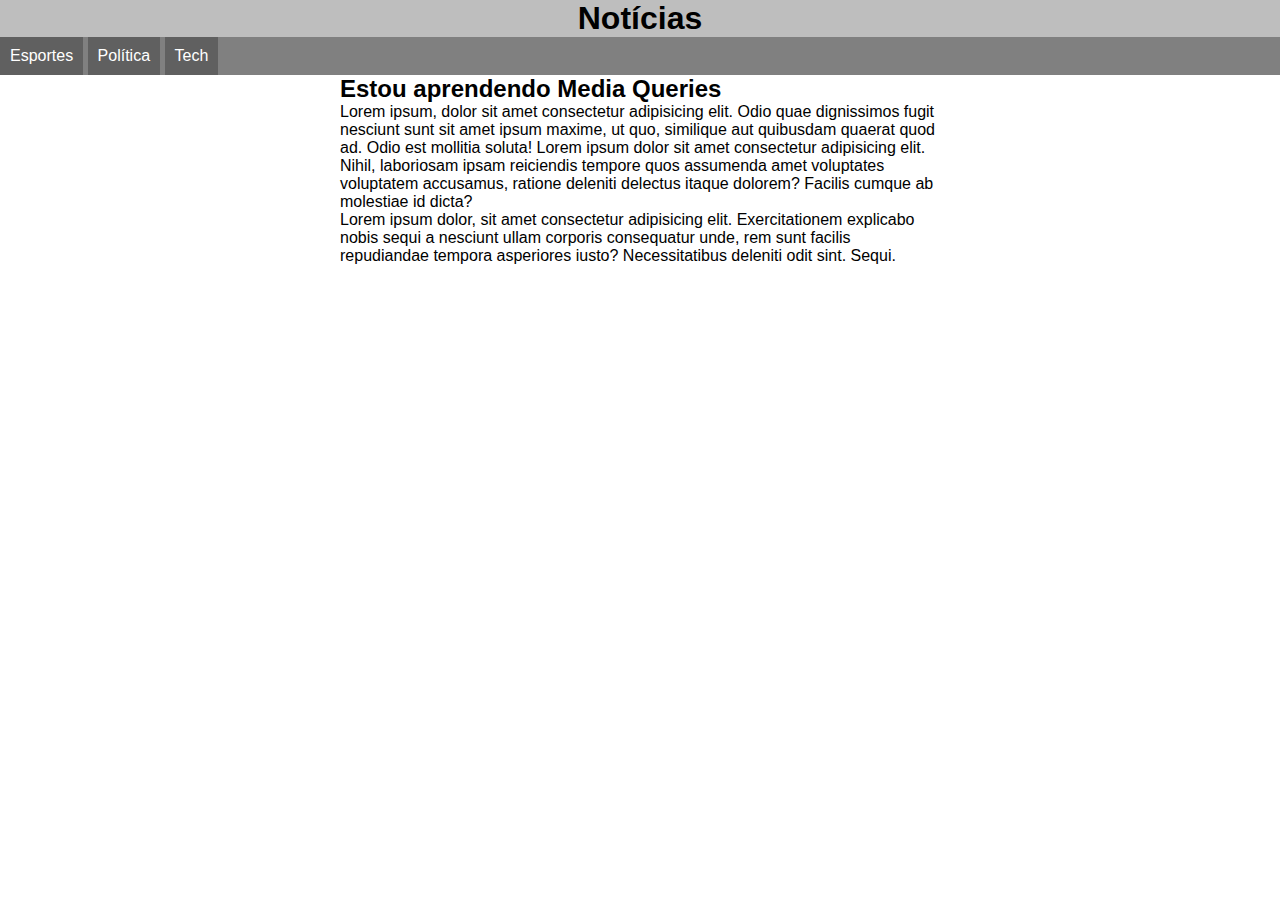
<file: ex026/mq001/index.html>
<!DOCTYPE html>
<html lang="pt-br">
<head>
    <meta charset="UTF-8">
    <meta name="viewport" content="width=device-width, initial-scale=1.0">
    <title>Media Query</title>
    <link rel="stylesheet" href="estilos/tela.css" media="screen">
    <link rel="stylesheet" href="estilos/impressora.css" media="print">
</head>
<body>
    
    <header>
        <h1>Notícias</h1>
        <menu>
            <ul>
                <li>Esportes</li>
                <li>Política</li>
                <li>Tech</li>
            </ul>

        </menu>
    </header>

    <main>
        <article>
            <h2>Estou aprendendo Media Queries</h2>
            <p>Lorem ipsum, dolor sit amet consectetur adipisicing elit. Odio quae dignissimos fugit nesciunt sunt sit amet ipsum maxime, ut quo, similique aut quibusdam quaerat quod ad. Odio est mollitia soluta! Lorem ipsum dolor sit amet consectetur adipisicing elit. Nihil, laboriosam ipsam reiciendis tempore quos assumenda amet voluptates voluptatem accusamus, ratione deleniti delectus itaque dolorem? Facilis cumque ab molestiae id dicta?</p>
            <p>Lorem ipsum dolor, sit amet consectetur adipisicing elit. Exercitationem explicabo nobis sequi a nesciunt ullam corporis consequatur unde, rem sunt facilis repudiandae tempora asperiores iusto? Necessitatibus deleniti odit sint. Sequi.</p>
        </article>

    </main>
    
</body>
</html>
</file>
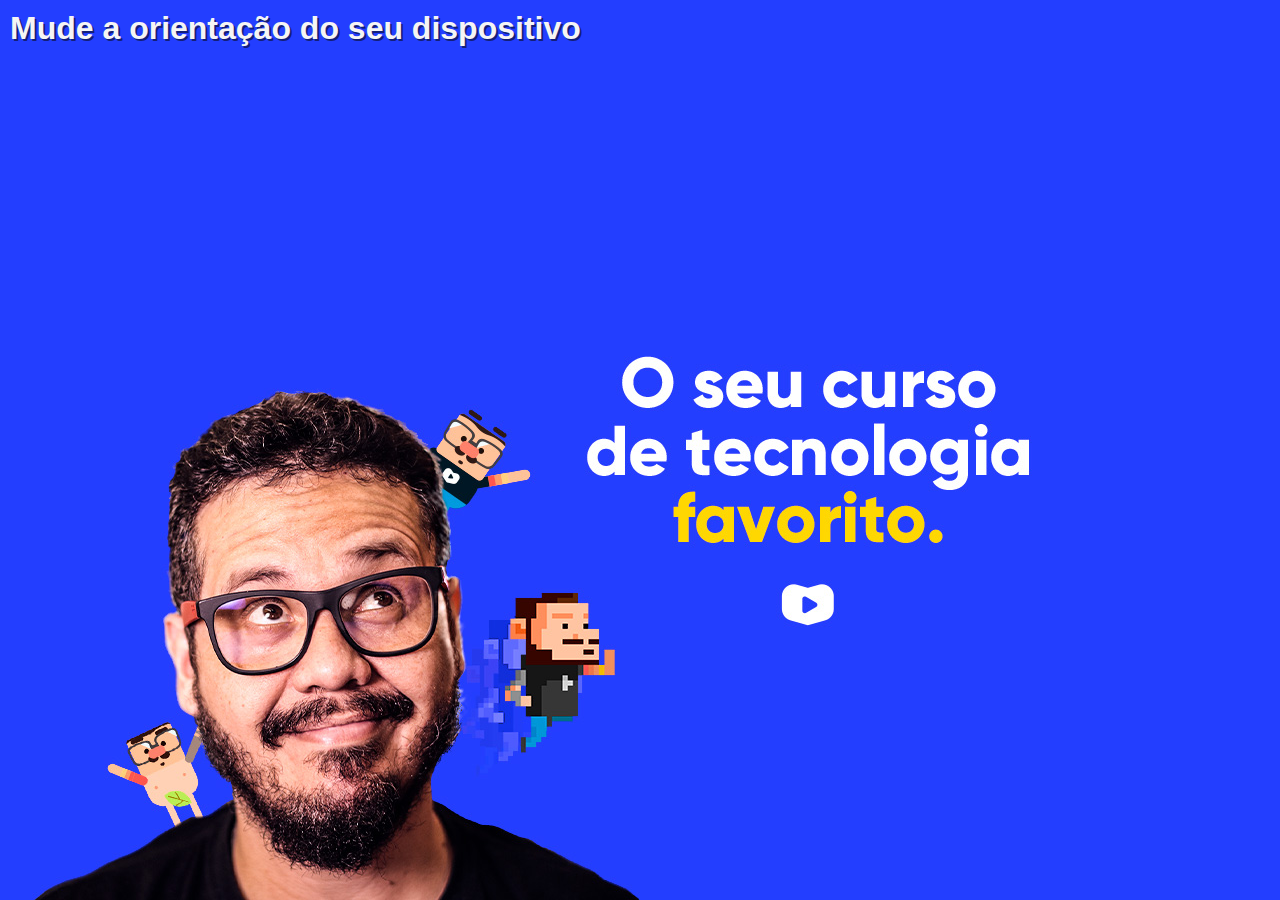
<file: ex026/mq002/index.html>
<!DOCTYPE html>
<html lang="pt-br">
<head>
    <meta charset="UTF-8">
    <meta name="viewport" content="width=device-width, initial-scale=1.0">
    <title>media Query</title>
    <link rel="stylesheet" href="estilos/style.css" media="all">
    <link rel="stylesheet" href="estilos/retrato.css" media="screen and (orientation: portrait)">
    <link rel="stylesheet" href="estilos/paisagem.css" media="screen and (orientation: landscape)">
</head>
<body>
    <h1>Mude a orientação do seu dispositivo</h1>
    
</body>
</html>
</file>
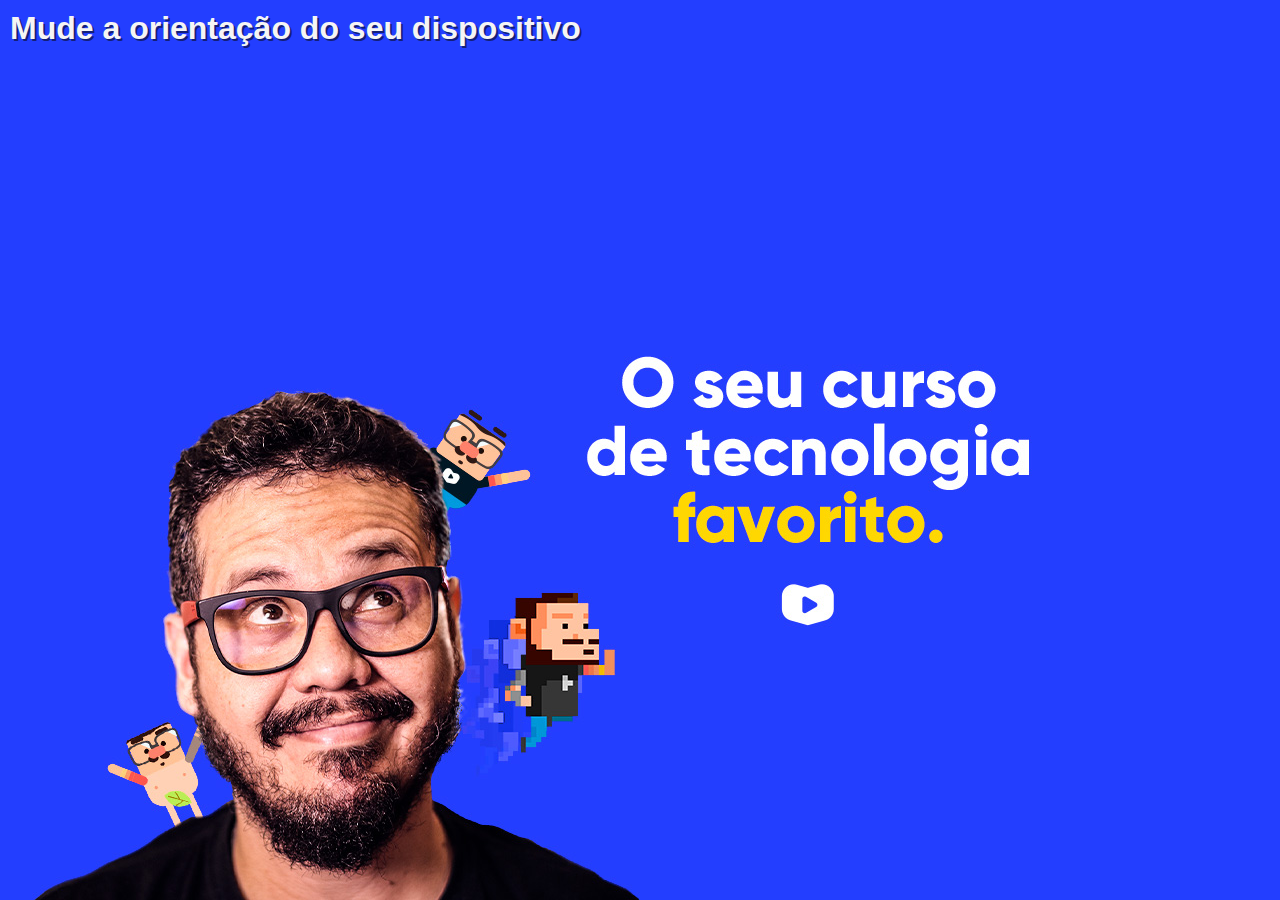
<file: ex026/mq003/index.html>
<!DOCTYPE html>
<html lang="pt-br">
<head>
    <meta charset="UTF-8">
    <meta name="viewport" content="width=device-width, initial-scale=1.0">
    <title>media Query</title>
    <style>
        /*geral*/
        *{
            margin: 0px;
            padding: 0px;
            font-family: Arial, Helvetica, sans-serif;
        }
        html, body{
            width: 100vw;
            height: 100vh;
            background-color: #233eff;
            background-size: contain;
            background-repeat: no-repeat;
        }
        h1{
            color: whitesmoke;
            text-shadow: 2px 2px 0px #131f79;
            padding: 10px;
        }
        /*retrato*/
        @media screen and (orientation: portrait) {
            body{
                background-image: url(../imagens/cev-portrait.jpg);
                background-position: center bottom;
            }

        }

        /*paisagem*/
        @media screen and (orientation: landscape) {
            body{
                background-image: url(../imagens/cev-landscape.jpg);
                background-position: left bottom;  
            } 

        }

    </style>
    
</head>
<body>
    <h1>Mude a orientação do seu dispositivo</h1>
    
</body>
</html>
</file>
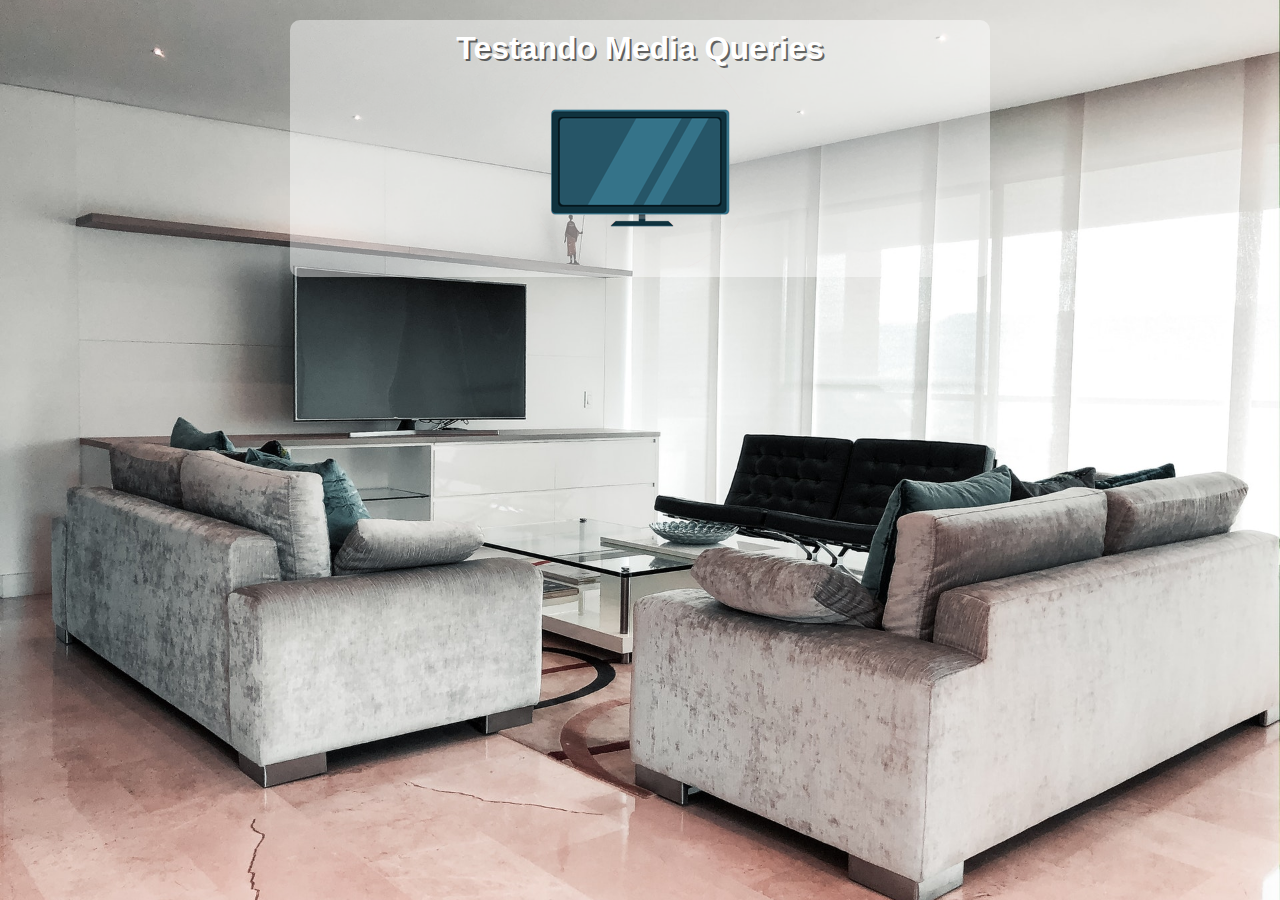
<file: ex026/mq004/index.html>
<!DOCTYPE html>
<html lang="pt-br">
<head>
    <meta charset="UTF-8">
    <meta name="viewport" content="width=device-width, initial-scale=1.0">
    <title>Media query</title>
    <link rel="stylesheet" href="estilos/style.css" media="all">
    <link rel="stylesheet" href="estilos/media-query.css">
</head>
<body>
    <main>
        <h1>Testando Media Queries</h1>
        <img id="phone" src="imagens/icon-phone.png" alt="Acessando via smartphone">
        <img id="tablet" src="imagens/icon-tablet.png" alt="Acessando via tablet">
        <img id="print" src="imagens/icon-print.png" alt="Versão para impressão">
        <img id="pc" src="imagens/icon-pc.png" alt="versão para desktop">
        <img id="tv" src="imagens/icon-tv.png" alt="versão para telas grandes">
    </main>
    
</body>
</html>
</file>
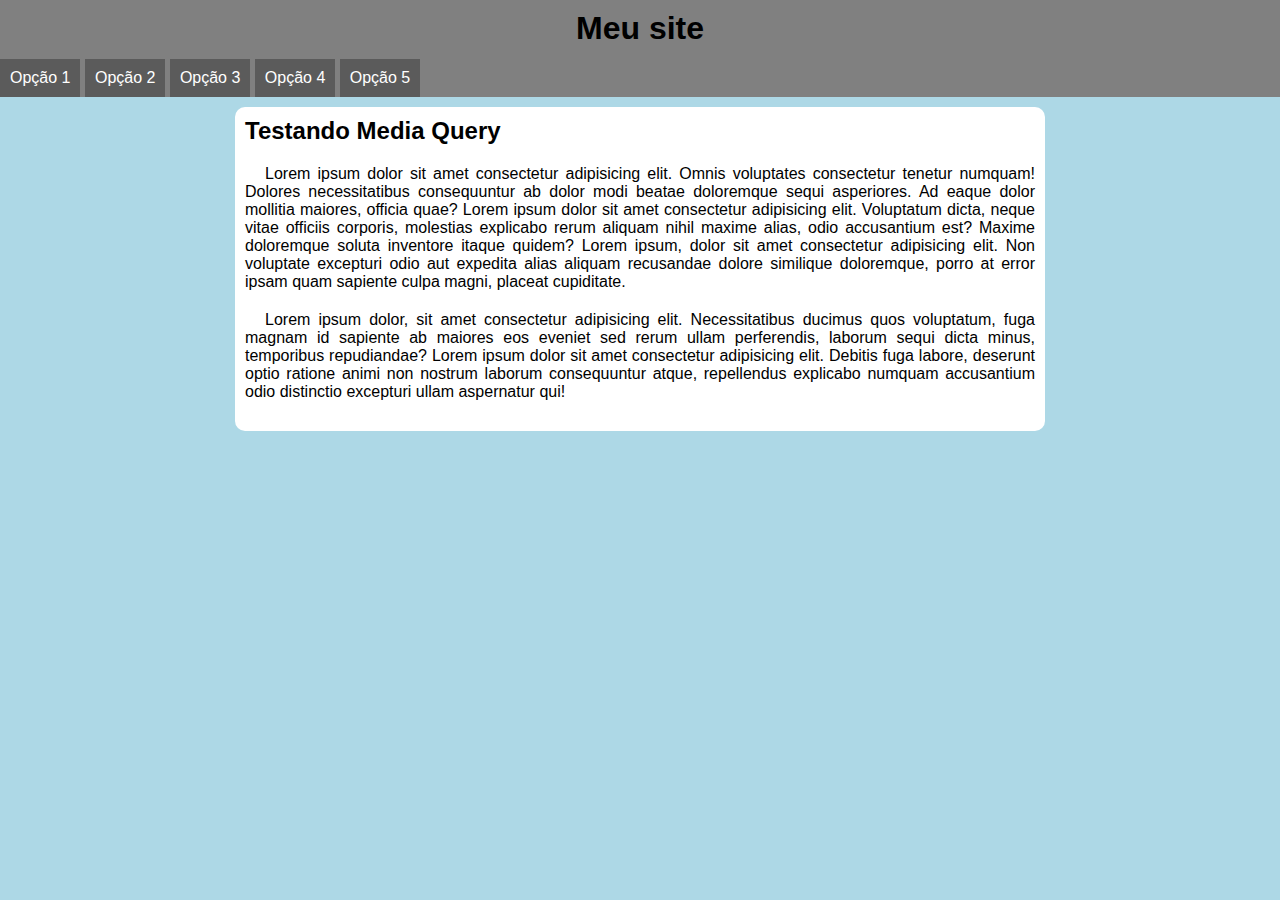
<file: ex026/mq005/index.html>
<!DOCTYPE html>
<html lang="pt-br">
<head>
    <meta charset="UTF-8">
    <meta name="viewport" content="width=device-width, initial-scale=1.0">
    <link rel="stylesheet" href="https://fonts.googleapis.com/css2?family=Material+Symbols+Outlined:opsz,wght,FILL,GRAD@20..48,100..700,0..1,-50..200&icon_names=menu" />
    <link rel="stylesheet" href="estilos/style.css">
    <link rel="stylesheet" href="estilos/media-query.css">
    <title>Media Query</title>
</head>
<body onresize="mudouTamanho()">
    <header>
        <h1>Meu site</h1>
        <span id="burguer" class="material-symbols-outlined" onclick="clickMenu()">
            menu
            </span>
        <menu id="itens">
            <ul>
                <li><a href="#">Opção 1</a></li>
                <li><a href="#">Opção 2</a></li>
                <li><a href="#">Opção 3</a></li>
                <li><a href="#">Opção 4</a></li>
                <li><a href="#">Opção 5</a></li>
            </ul>
        </menu>
    </header>

    <main>
        <article>
            <h2>Testando Media Query</h2>
            <p>Lorem ipsum dolor sit amet consectetur adipisicing elit. Omnis voluptates consectetur tenetur numquam! Dolores necessitatibus consequuntur ab dolor modi beatae doloremque sequi asperiores. Ad eaque dolor mollitia maiores, officia quae? Lorem ipsum dolor sit amet consectetur adipisicing elit. Voluptatum dicta, neque vitae officiis corporis, molestias explicabo rerum aliquam nihil maxime alias, odio accusantium est? Maxime doloremque soluta inventore itaque quidem? Lorem ipsum, dolor sit amet consectetur adipisicing elit. Non voluptate excepturi odio aut expedita alias aliquam recusandae dolore similique doloremque, porro at error ipsam quam sapiente culpa magni, placeat cupiditate.</p>
            <p>Lorem ipsum dolor, sit amet consectetur adipisicing elit. Necessitatibus ducimus quos voluptatum, fuga magnam id sapiente ab maiores eos eveniet sed rerum ullam perferendis, laborum sequi dicta minus, temporibus repudiandae? Lorem ipsum dolor sit amet consectetur adipisicing elit. Debitis fuga labore, deserunt optio ratione animi non nostrum laborum consequuntur atque, repellendus explicabo numquam accusantium odio distinctio excepturi ullam aspernatur qui!</p>
        </article>
    </main>
    <script>

        function mudouTamanho(){
            if (window.innerWidth >= 768){
                itens.style.display = 'block'
            } else {
                itens.style.display = 'none'
            }
        }

        function clickMenu(){
            if (itens.style.display == 'block'){
                itens.style.display = 'none'
            } else {
                itens.style.display = 'block'
            }
        }
    </script>
    
</body>
</html>
</file>
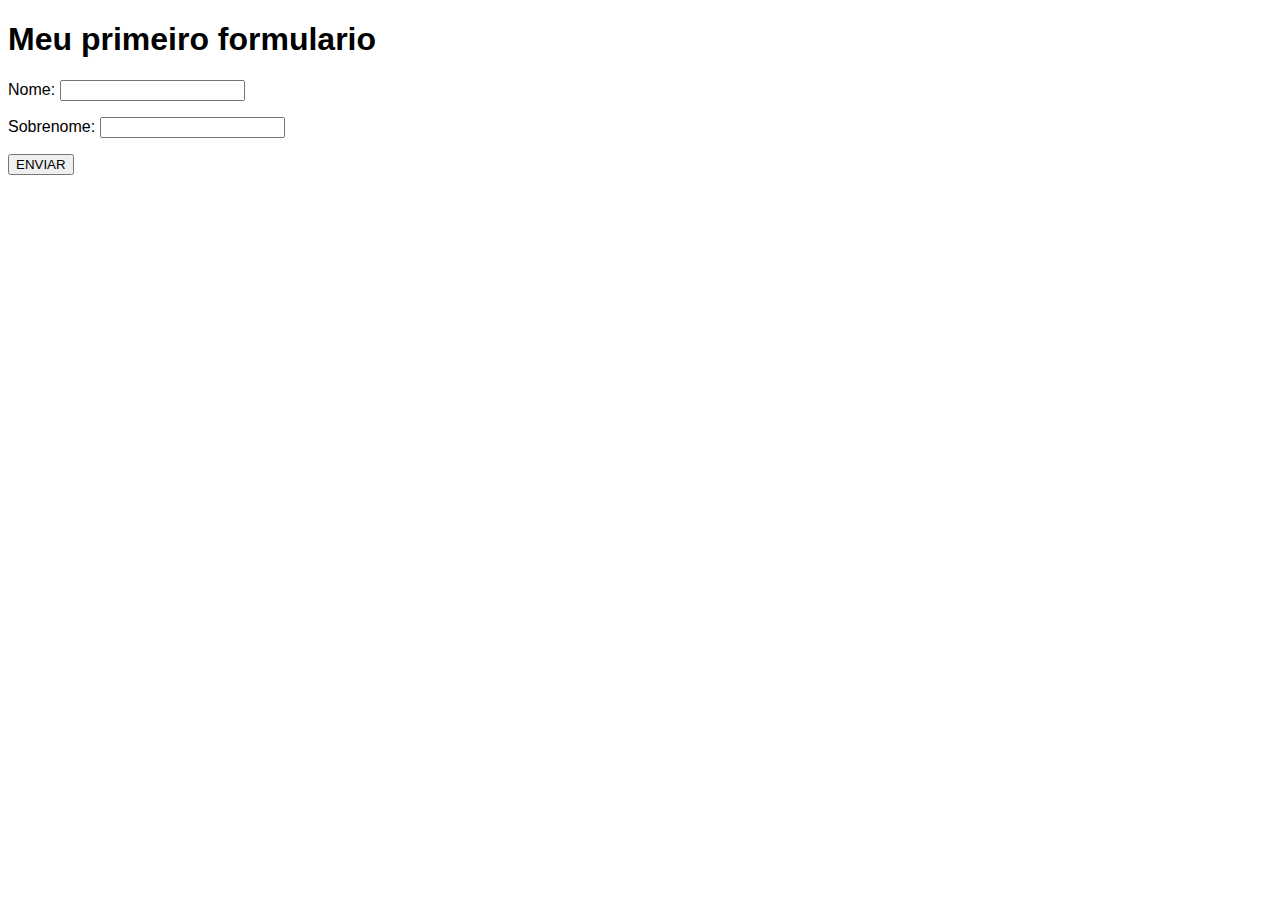
<file: ex025/form001.html>
<!DOCTYPE html>
<html lang="pt-br">
<head>
    <meta charset="UTF-8">
    <meta name="viewport" content="width=device-width, initial-scale=1.0">
    <title>Formulario</title>
    <style>
        *{
            font-family: Arial, Helvetica, sans-serif;
        }
    </style>
</head>
<body>
    <h1>Meu primeiro formulario</h1>
    <form action="cadastro.php" method="get" autocomplete="off">

        <p><label for="inome">Nome:</label> 
            <input type="text" name="nome" id="inome"></p>
        
        <p><label for="isobrenome">Sobrenome:</label> 
            <input type="text" name="sobrenome" id="isobrenome"></p>
        
        <p><input type="submit" value="ENVIAR"></p>
        
    </form>
    
</body>
</html>
</file>
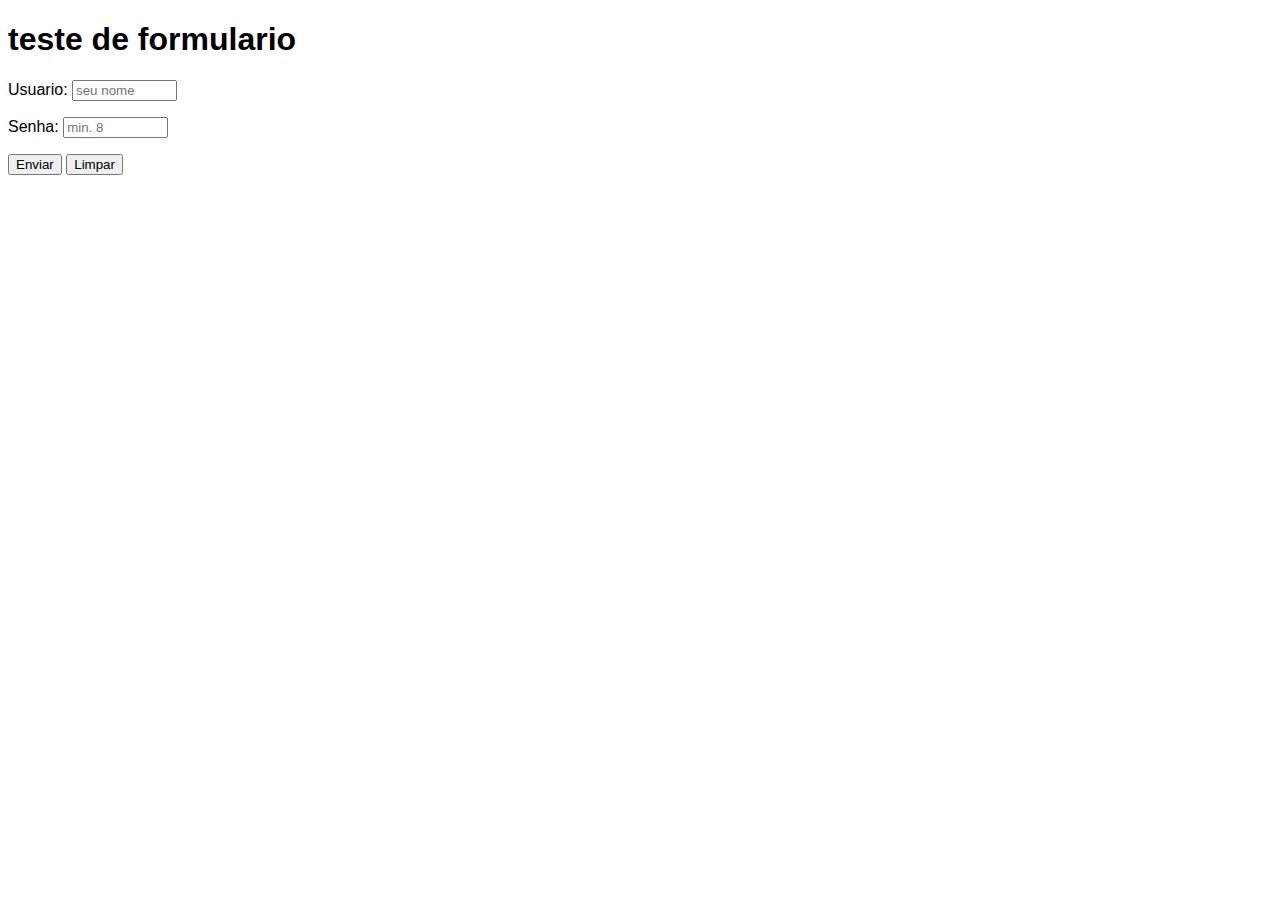
<file: ex025/form002.html>
<!DOCTYPE html>
<html lang="pt-br">
<head>
    <meta charset="UTF-8">
    <meta name="viewport" content="width=device-width, initial-scale=1.0">
    <title>Document</title>
    <style>
        *{
            font-family: Arial, Helvetica, sans-serif;
        }
    </style>
</head>
<body>
    <h1>teste de formulario</h1>
    <form action="cadastro.php" method="post" autocomplete="on">
        <p>
            <label for="iusu">Usuario:</label>
            <input type="text" name="usu" id="iusu" required minlength="5" maxlength="15" size="10" placeholder="seu nome" autocomplete="username">
        </p>
        <p>
            <label for="isen">Senha:</label>
            <input type="password" name="sen" id="isen" required minlength="8" maxlength="16" size="10" placeholder="min. 8" autocomplete="current-password">
        </p>
        <p>
            <input type="submit" value="Enviar">
            <input type="reset" value="Limpar">
        </p>
    </form>
    
</body>
</html>
</file>
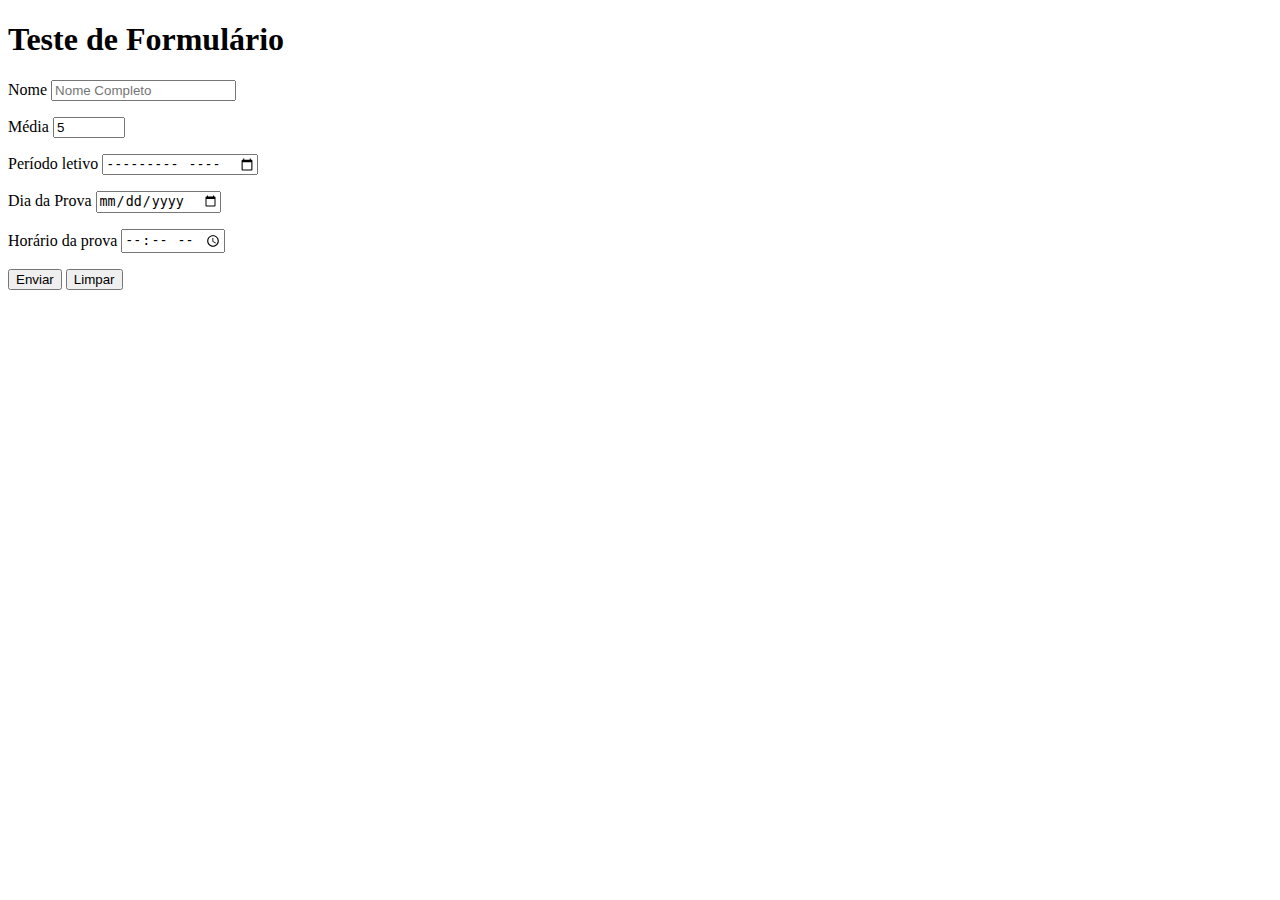
<file: ex025/form003.html>
<!DOCTYPE html>
<html lang="pt-br">
<head>
    <meta charset="UTF-8">
    <meta name="viewport" content="width=device-width, initial-scale=1.0">
    <title>Formulario</title>
</head>
<body>
    <h1>Teste de Formulário</h1>
    <form action="cadastro.php" method="get" autocomplete="on">
        <p>
            <label for="inome">Nome</label>
            <input type="text" name="nome" id="inome" required maxlength="30" placeholder="Nome Completo" autocomplete="name" required>
        </p>
        <p>
            <label for="imedia">Média</label>
            <input type="number" name="media" id="imedia" min="0" max="10" value="5" step="0.5" required>
        </p>
        <p>
            <label for="imes">Período letivo</label>
            <input type="month" name="mes" id="imes">
        </p>
        <p>
            <label for="idis">Dia da Prova</label>
            <input type="date" name="dia" id="idia">
        </p>
        <p>
            <label for="ihora">Horário da prova</label>
            <input type="time" name="hora" id="ihora">
        </p>
        <p>
            <input type="submit" value="Enviar">
            <input type="reset" value="Limpar">
        </p>
    </form>
    
</body>
</html>
</file>
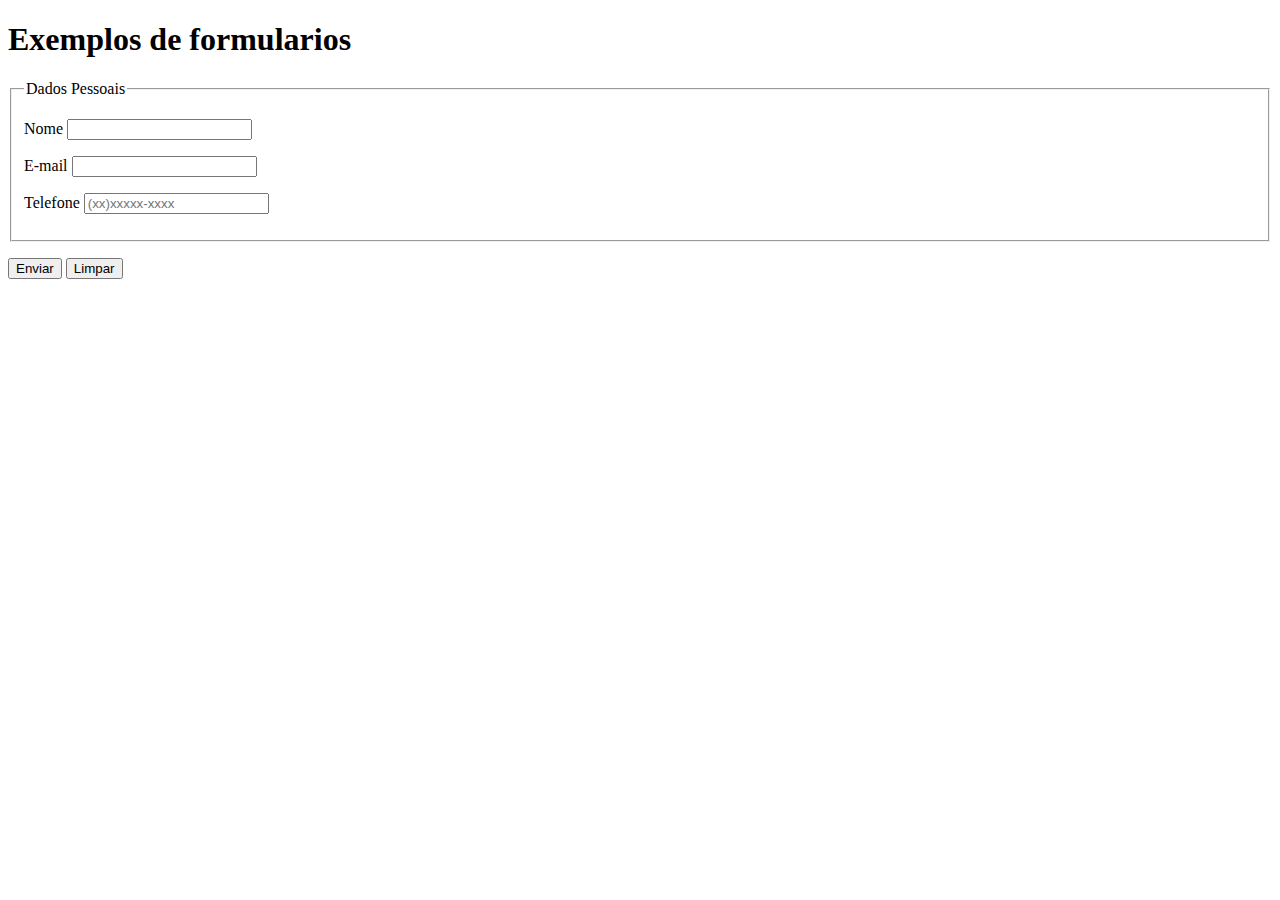
<file: ex025/form004.html>
<!DOCTYPE html>
<html lang="pt-br">
<head>
    <meta charset="UTF-8">
    <meta name="viewport" content="width=device-width, initial-scale=1.0">
    <title>Formulário</title>
</head>
<body>
    <h1>Exemplos de formularios</h1>
    <form action="cadastro.php" method="get" autocomplete="on">
        <fieldset>
            <legend>Dados Pessoais</legend>
            <p>
                <label for="inome">Nome</label>
                <input type="text" name="nome" id="inome" minlength="5" required maxlength="20">
            </p>
            <p>
                <label for="iemail">E-mail</label>
                <input type="email" name="email" id="iemail" autocomplete="email" required>
            </p>
            <p>
                <label for="itel">Telefone</label>
                <input type="tel" name="tel" id="itel" autocomplete="tel" required pattern="^\(\d{2}\)\d{4,5}-\d{4,5}$" requieed placeholder="(xx)xxxxx-xxxx">
            </p>
        </fieldset>
        <p>
            <input type="submit" value="Enviar">
            <input type="reset" value="Limpar">
        </p>
    </form>
    
</body>
</html>
</file>
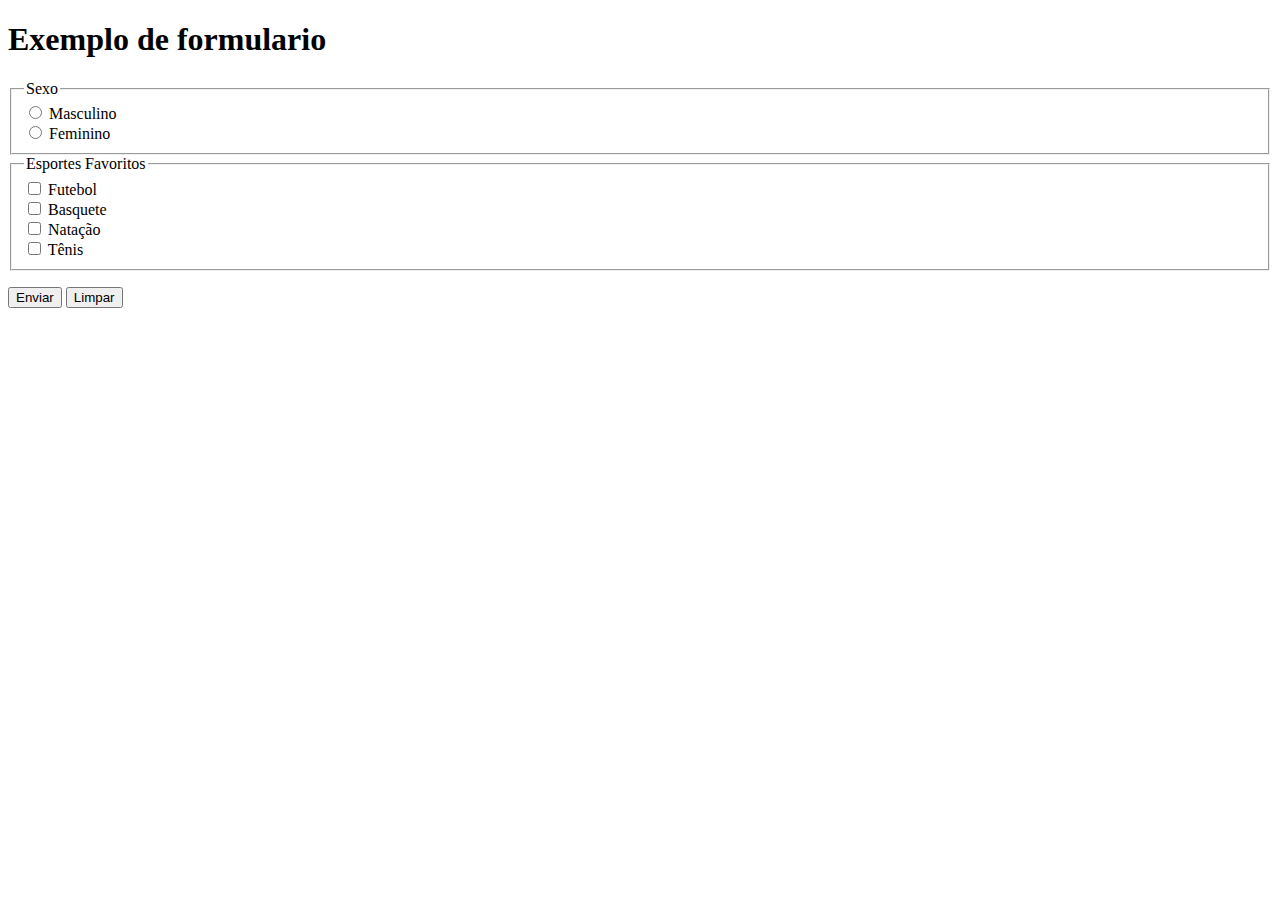
<file: ex025/form005.html>
<!DOCTYPE html>
<html lang="pt-br">
<head>
    <meta charset="UTF-8">
    <meta name="viewport" content="width=device-width, initial-scale=1.0">
    <title>Formulario</title>
</head>
<body>
    <h1>Exemplo de formulario</h1>
    <form action="cadastro.php" method="get" autocomplete="on">
        <fieldset>
            <legend>Sexo</legend>
            <input type="radio" name="sexo" id="isxmas" value="M"> <label for="isxmas"> Masculino</label> <br>
            <input type="radio" name="sexo" id="isxfem" value="F"> <label for="isxfem"> Feminino</label>
        </fieldset>

        <fieldset>
            <legend>Esportes Favoritos</legend>
            <input type="checkbox" name="esfut" id="iesfut"> <label for="iesfut">Futebol</label> <br>
            <input type="checkbox" name="esbas" id="iesbas"> <label for="iesbas">Basquete</label> <br>
            <input type="checkbox" name="esnat" id="iesnat"> <label for="iesnat">Natação</label> <br>
            <input type="checkbox" name="esten" id="iesten"> <label for="iesten">Tênis</label> <br>
        </fieldset>

        <p>
            <input type="submit" value="Enviar">
            <input type="reset" value="Limpar">
        </p>
    </form>
    
</body>
</html>
</file>
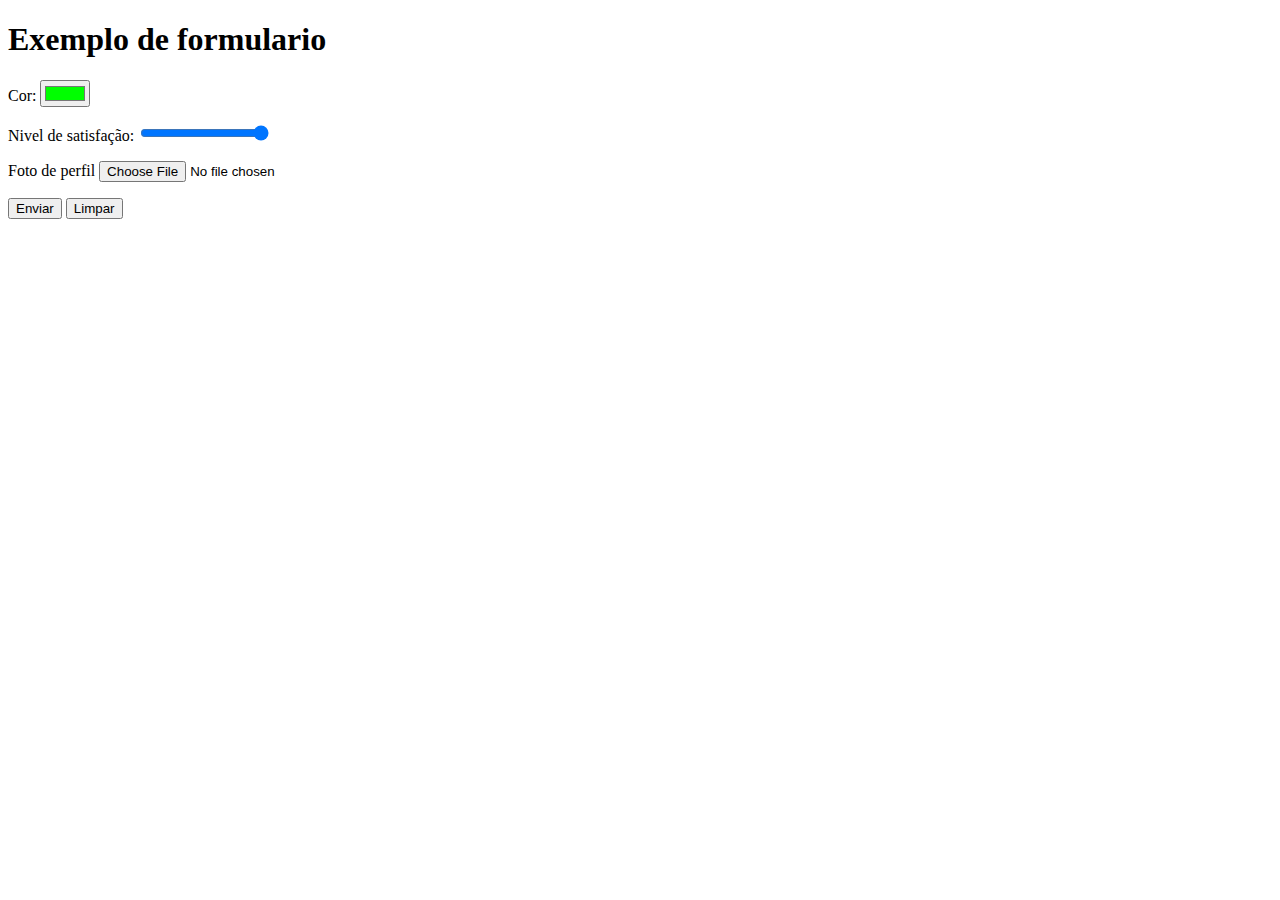
<file: ex025/form006.html>
<!DOCTYPE html>
<html lang="pt-br">
<head>
    <meta charset="UTF-8">
    <meta name="viewport" content="width=device-width, initial-scale=1.0">
    <title>Formularios 03/03/25</title>
</head>
<body>
    <h1>Exemplo de formulario</h1>
    <form action="cadastro.php" method="post" autocomplete="on">
        <p>
            <label for="icor">Cor:</label>
            <input type="color" name="cor" id="icor" value="#00ff00">
        </p>
        <p>
            <label for="inivel">Nivel de satisfação:</label>
            <input type="range" name="nivel" id="inivel" min="1" max="5" value="5">
        </p>
        <p>
            <label for="ifoto">Foto de perfil</label>
            <input type="file" name="foto" id="ifoto">
        </p>

        <p>
            <input type="submit" value="Enviar">
            <input type="reset" value="Limpar">
        </p>
    </form>
    
</body>
</html>
</file>
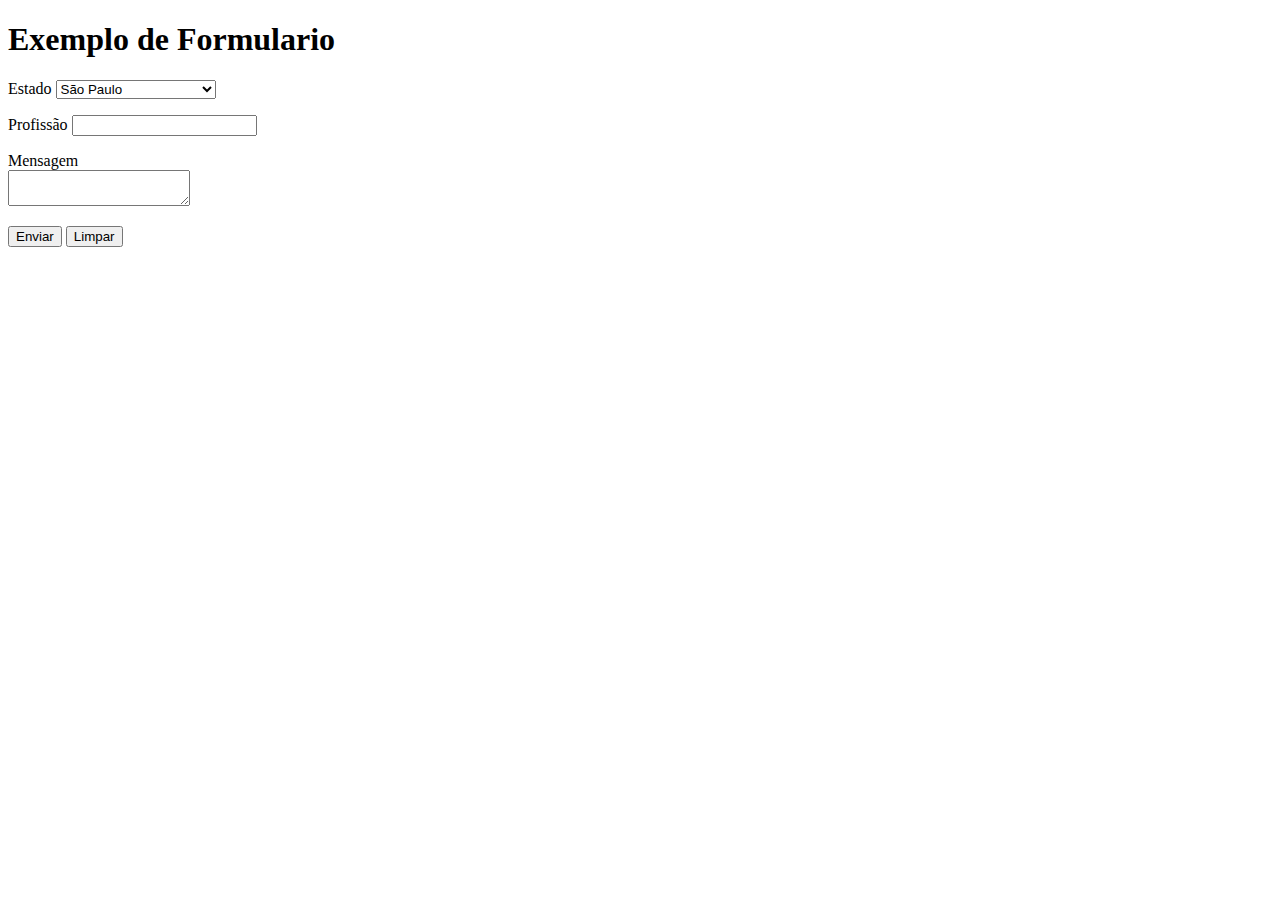
<file: ex025/form007.html>
<!DOCTYPE html>
<html lang="pt-br">
<head>
    <meta charset="UTF-8">
    <meta name="viewport" content="width=device-width, initial-scale=1.0">
    <title>formulario</title>
</head>
<body>
    <h1>Exemplo de Formulario</h1>
    <form action="cadastro.php" method="post" autocomplete="on">

        <p>
            <label for="iest">Estado</label>
            <select name="estado" id="iest">
                <optgroup label="Região Sudeste">
    
                    <option value="MG">Minas gerais</option>
                    <option value="RJ">Rio de Janeiro</option>
                    <option value="SP" selected>São Paulo</option>
                </optgroup>

                <optgroup label="Região Nordeste">
                    <option value="MA">maranhão</option>
                    <option value="PE">pernanbuco</option>
                    <option value="RN">Rio Grande do Norte</option>
                </optgroup>
                
            </select>
        </p>

        <p>
            <label for="iprof">Profissão</label>
            <input type="text" name="prof" id="iprof" list="lstprof">
            <datalist id="lstprof">
                <option value="ADM">Administrador</option>
                <option value="CONT">Contador</option>
                <option value="DEV">Desenvolvedor</option>
                <option value="PROF">Professor</option>
            </datalist>
        </p>

        <p>
            <label for="imsg">Mensagem</label> <br>
            <textarea name="msg" id="imsg"></textarea>
        </p>
        
        <p>
            <input type="submit" value="Enviar">
            <input type="reset" value="Limpar">
        </p>
    </form>
    
</body>
</html>
</file>
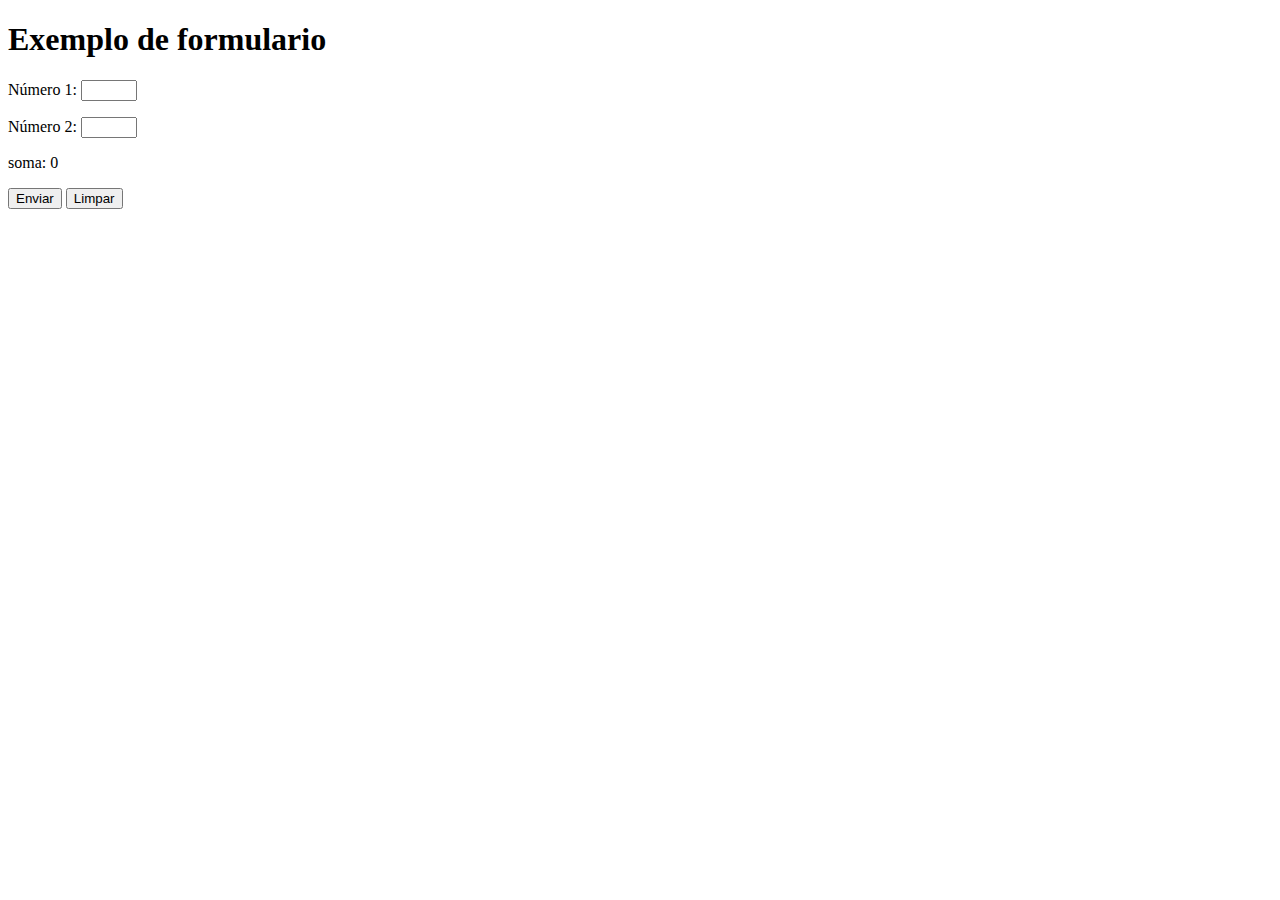
<file: ex025/form008.html>
<!DOCTYPE html>
<html lang="ptbr">
<head>
    <meta charset="UTF-8">
    <meta name="viewport" content="width=device-width, initial-scale=1.0">
    <title>Formulario</title>
</head>
<body>
    <h1>Exemplo de formulario</h1>
    <form action="cadastro.php" method="get">

        <p>
            <label for="in1">Número 1:</label>
            <input type="number" name="n1" id="in1" min="0" max="50"  required oninput="isoma.innerHTML= Number(in1.value) + Number(in2.value)">
        </p>
        <p>
            <label for="in2">Número 2:</label>
            <input type="number" name="n2" id="in2" min="0" max="50"  required oninput="isoma.innerHTML= Number(in1.value) + Number(in2.value)">
        </p>
        <p>
            <label for="isoma">soma: </label>
            <output name="soma" id="isoma">0</output>
        </p>

        <p>
            <input type="submit" value="Enviar">
            <input type="reset" value="Limpar">
        </p>
    </form>
    
</body>
</html>
</file>
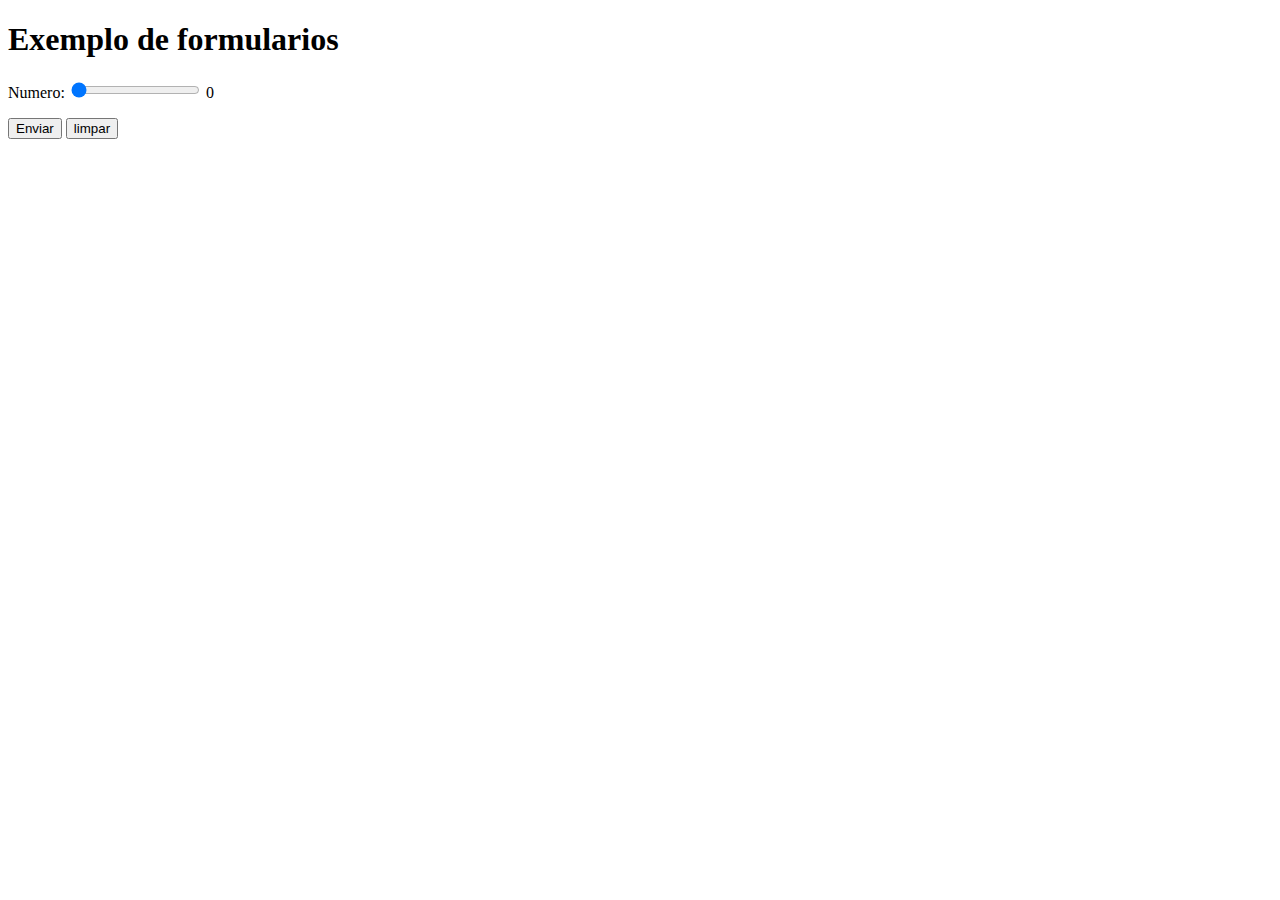
<file: ex025/form009.html>
<!DOCTYPE html>
<html lang="pt-br">
<head>
    <meta charset="UTF-8">
    <meta name="viewport" content="width=device-width, initial-scale=1.0">
    <title>formulario</title>
</head>
<body>
    <h1>Exemplo de formularios</h1>
    <form action="cadastro.php" method="get">

        <p>
            <label for="inum">Numero: </label>
            <input type="range" name="num" id="inum" min="0" max="10" value="0" oninput="ival.innerHTML = Number(inum.value)">
            <output id="ival">0</output>
        </p>

        <p>
            <input type="submit" value="Enviar">
            <input type="reset" value="limpar">
        </p>

    </form>
    
</body>
</html>
</file>
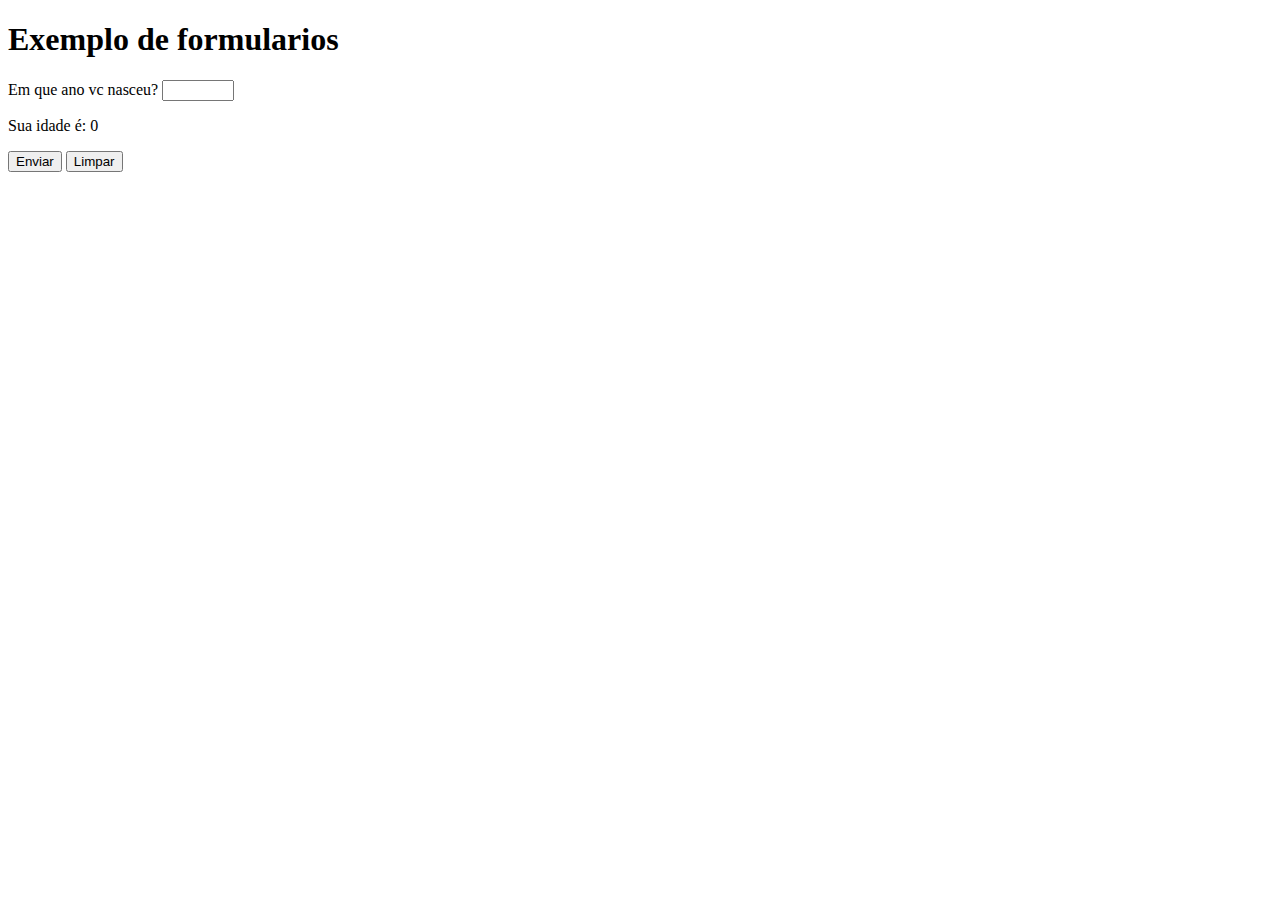
<file: ex025/form010.html>
<!DOCTYPE html>
<html lang="pt-br">
<head>
    <meta charset="UTF-8">
    <meta name="viewport" content="width=device-width, initial-scale=1.0">
    <title>Formulario</title>
</head>
<body>
    <h1>Exemplo de formularios</h1>
    
    <form action="cadastro.php" method="get">

        <p>
            <label for="iano">Em que ano vc nasceu?</label>
            <input type="number" name="ano" id="iano" min="1900" max="2025" oninput="calcIdade()">
        </p>    

        <p>
            <label for="iidade">Sua idade é:</label>
            <output id="iidade">0</output>
        </p>

        <p>
            <input type="submit" value="Enviar">
            <input type="reset" value="Limpar">
        </p>

    </form>
    <script>
        function calcIdade(){
            let atual = new Date().getFullYear()
            iidade.innerHTML = Number(atual) - Number(iano.value)
        }
    </script>
    
</body>
</html>
</file>
<file: ex026/mq001/estilos/tela.css>
@charset "UTF-8";

/* estilos para telas*/

*{
    margin: 0px;
    padding: 0px;
}
html{
    font-family: Arial, Helvetica, sans-serif;
    font-size: 1em;
}
header{
    background-color: rgb(190, 190, 190);
}
header > h1{
    text-align: center;
}
menu ul{
    list-style-type: none;
    background-color: gray;
}
menu li{
    display: inline-block;
    padding: 10px;
    background-color: rgb(96, 96, 96);
    color: white;
}
article{
    width: 600px;
    display: block;
    margin: auto;
}
</file>
<file: ex026/mq001/estilos/impressora.css>
@charset "UTF-8";

/*estilo para impressoras */

*{
    margin: 10px;
    padding: 10px;
}
html{
    font-family: 'Courier New', Courier, monospace;
    font-size: 1.5em;
    line-height: 1em;
}
menu{
    display: none;
}
article::after{
    content: 'Este artigo foi impresso pelo site www.cursoemvideo.com';
}
article{
    width: 100%;
}
</file>
<file: ex026/mq002/estilos/style.css>
@charset "UTF-8";

/*configuração geral*/
*{
    margin: 0px;
    padding: 0px;
    font-family: Arial, Helvetica, sans-serif;
}
html, body{
    width: 100vw;
    height: 100vh;
    background-color: #233eff;
    background-size: contain;
    background-repeat: no-repeat;
}
h1{
    color: whitesmoke;
    text-shadow: 2px 2px 0px #131f79;
    padding: 10px;
}
</file>
<file: ex026/mq002/estilos/retrato.css>
@charset "UTF-8";

/*aparelho em pé (portrati)*/

body{
    background-image: url(../imagens/cev-portrait.jpg);
    background-position: center bottom;
}
</file>
<file: ex026/mq002/estilos/paisagem.css>
@charset "UTF-8";

/*Aparelho deitado (landscape)*/

body{
  background-image: url(../imagens/cev-landscape.jpg);
  background-position: left bottom;  
}
</file>
<file: ex026/mq004/estilos/style.css>
@charset "UTF-8";

/*config mobile first*/

*{
    font-family: Arial, Helvetica, sans-serif;
    font-size: 1em;
    margin: 0px;
    margin: 0px;
    box-sizing: border-box;
}

html {
    height: 100vh;
}

body{
    background: black url(../imagens/back-phone.jpg) no-repeat;
    background-size: cover ;
    background-position: center center;
}

main{
    background-color: rgba(255, 255, 255, 0.451);
    width: 75vw;
    margin: auto;
    margin-top: 20px;
    border-radius: 10px;
    padding: 10px;
}

h1{
    font-size: 2em;
    text-align: center;
    color: white;
    text-shadow: 2px 2px 0px rgba(0, 0, 0, 0.57);
}

img{
    display: block;
    margin: auto;
}

img#phone  {display: block;}
img#tablet {display: none;}
img#print  {display: none;}
img#pc     {display: none;}
img#tv     {display: none;}
</file>
<file: ex026/mq004/estilos/media-query.css>
@charset "UTF-8";

/*todas as demais midias*/
/*typical device breakpoints, pesquisar sobre
-------------------------------
pq telas: até 600px
celular: 600px até 768px
tablet: 768px até 992px
desktop: 992px até 1200px
grandes telas: acima de 1200px
---------------------------------
*/

@media print{
    *{
        font-family: 'Courier New', Courier, monospace;/*proprio para impressoras*/
    }

    body{
        background-image: url(../imagens/back-print.jpg);/*desnecessario pq não sai a imagem*/
    }

    main{
        width: 90vw;
        border: 2px solid black;
    }

    main::after{
        content: 'Essa impressão é um exercicios do Curso em Video atraves do site www.cursoemvideo.com';
        text-decoration: overline;
    }

    main h1{
        text-shadow: none;
        color: black;
    }
    img#phone  {display: none;}
    img#tablet {display: none;}
    img#print  {display: block;}
    img#pc     {display: none;}
    img#tv     {display: none;}
    

}

@media screen and (min-width: 768px) and (max-width: 992px){ /*tablet*/
    body{
        background-image: url(../imagens/back-tablet.jpg);
    }

    img#phone  {display: none;}
    img#tablet {display: block;}
    img#print  {display: none;}
    img#pc     {display: none;}
    img#tv     {display: none;}

}

@media screen and (min-width: 992px) and (max-width: 1200px){ /*desktop*/
    body{
        background-image: url(../imagens/back-pc.jpg);
    }

    img#phone  {display: none;}
    img#tablet {display: none;}
    img#print  {display: none;}
    img#pc     {display: block;}
    img#tv     {display: none;}

}

@media screen and (min-width: 1200px){ /*grandes telas*/
    body{
        background-image: url(../imagens/back-tv.jpg);
    }

    main{
        width: 700px;
    }

    img#phone  {display: none;}
    img#tablet {display: none;}
    img#print  {display: none;}
    img#pc     {display: none;}
    img#tv     {display: block;}

}
</file>
<file: ex026/mq005/estilos/style.css>
@charset "UTF-8";

*{
    font-family: Arial, Helvetica, sans-serif;
    margin: 0px;
    padding: 0px;
}
body, html{
    background-color: lightblue;
}
header{
    background-color: grey;
}
header > h1{
    padding: 10px;
    text-align: center;
}
span#burguer{
    background-color: rgb(66, 66, 66);
    color: white;
    display: block;
    text-align: center;
    padding: 10px;
    cursor: pointer;
}
span#burguer:hover{
    background-color: white;
    color: black;
}
menu{
    display: none;
}
menu > ul{
    list-style-type: none;
}
menu > ul > li > a{
    display: block;
    padding: 10px;
    text-decoration: none;
    text-align: center;
    background-color: rgb(91, 91, 91);
    color: white;
    border-top: 2px solid gray;
}
menu > ul > li > a:hover{
    background-color: gray;
}
main{
    width: 90vw;
    background-color: white;
    margin: auto;
    margin-top: 10px;
    padding: 10px;
    border-radius: 10px;
}
article > h2{
    padding-bottom: 20px;

}
article > p{
    text-align: justify;
    margin-bottom: 20px;
    text-indent: 20px;
}
</file>
<file: ex026/mq005/estilos/media-query.css>
@charset "UTF-8";

@media screen and (min-width: 768px) {
    
    span#burguer{
        display: none;
    }
    
    menu{
        display: block;
    }
    
    menu > ul > li {
        display: inline-block;
    }

    main{
        width: 790px;
    }

}
</file>
